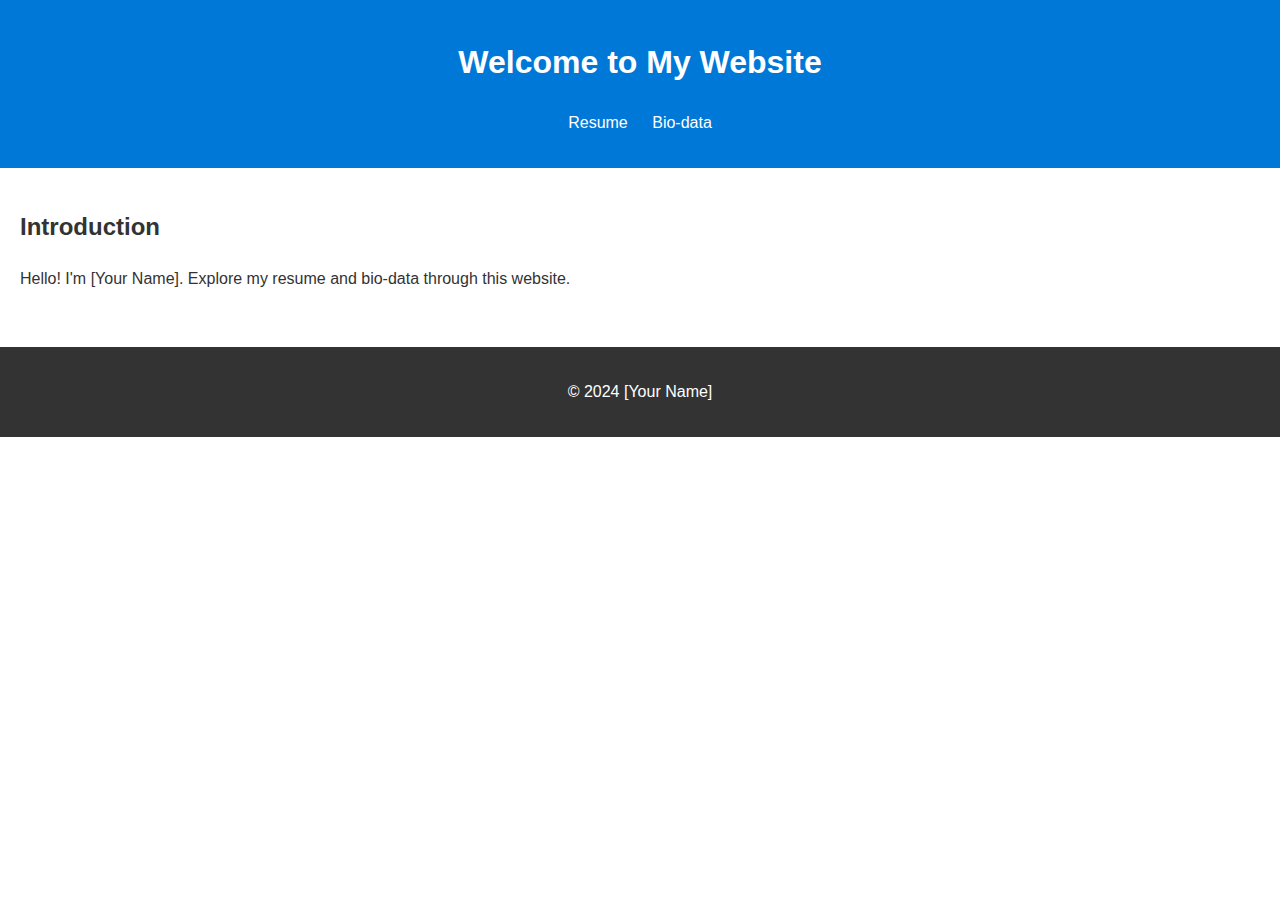
<file: index.html>
<!DOCTYPE html>
<html lang="en">
<head>
  <meta charset="UTF-8">
  <meta name="viewport" content="width=device-width, initial-scale=1.0">
  <title>Personal Website</title>
  <link rel="stylesheet" href="styles.css">
</head>
<body>
  <header>
    <h1>Welcome to My Website</h1>
    <nav>
      <ul>
        <li><a href="resume.html">Resume</a></li>
        <li><a href="bio-data.html">Bio-data</a></li>
      </ul>
    </nav>
  </header>
  <main>
    <section>
      <h2>Introduction</h2>
      <p>Hello! I'm [Your Name]. Explore my resume and bio-data through this website.</p>
    </section>
  </main>
  <footer>
    <p>&copy; 2024 [Your Name]</p>
  </footer>
</body>
</html>
</file>
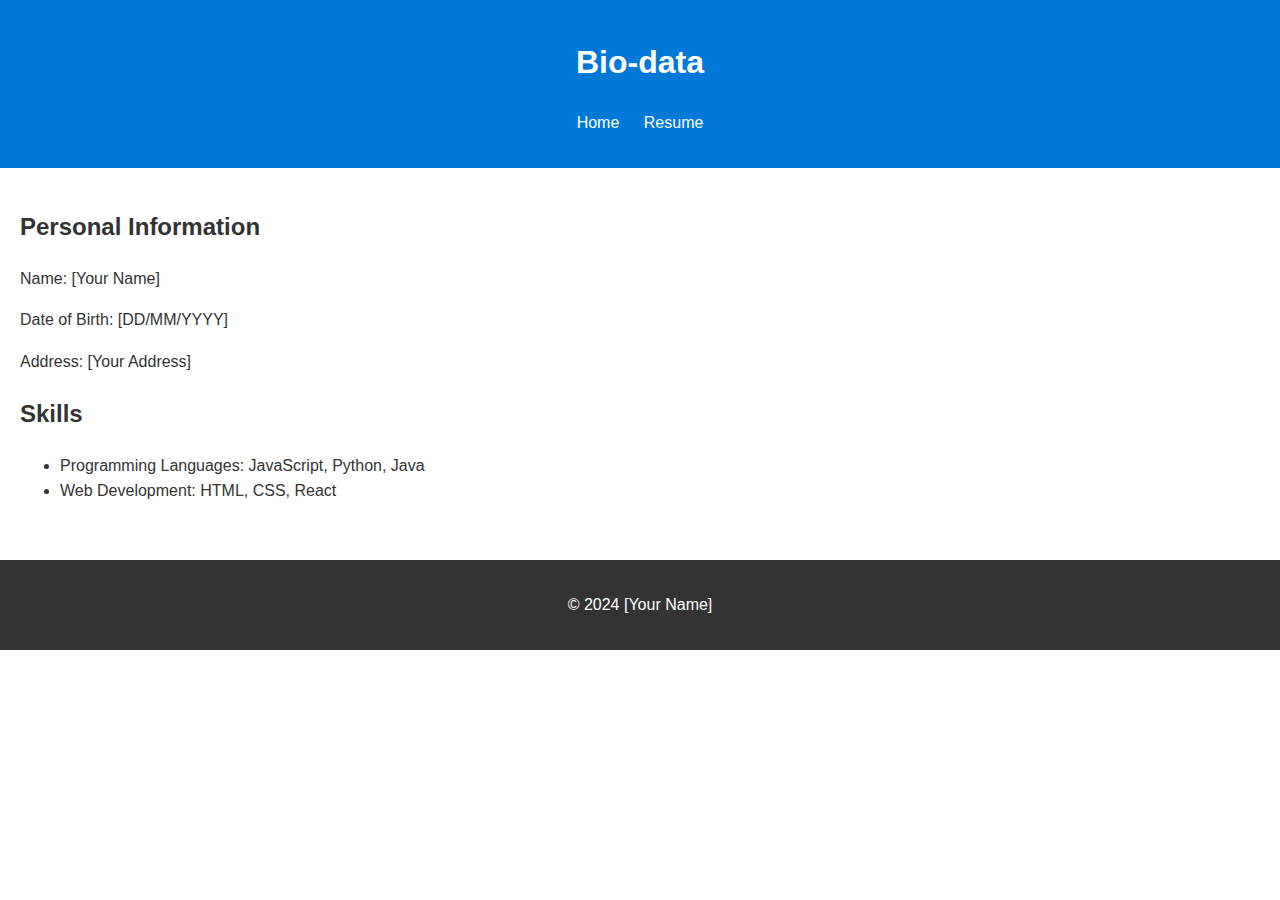
<file: bio-data.html>
<!DOCTYPE html>
<html lang="en">
<head>
  <meta charset="UTF-8">
  <meta name="viewport" content="width=device-width, initial-scale=1.0">
  <title>Bio-data</title>
  <link rel="stylesheet" href="styles.css">
</head>
<body>
  <header>
    <h1>Bio-data</h1>
    <nav>
      <ul>
        <li><a href="index.html">Home</a></li>
        <li><a href="resume.html">Resume</a></li>
      </ul>
    </nav>
  </header>
  <main>
    <section>
      <h2>Personal Information</h2>
      <p>Name: [Your Name]</p>
      <p>Date of Birth: [DD/MM/YYYY]</p>
      <p>Address: [Your Address]</p>
    </section>
    <section>
      <h2>Skills</h2>
      <ul>
        <li>Programming Languages: JavaScript, Python, Java</li>
        <li>Web Development: HTML, CSS, React</li>
      </ul>
    </section>
  </main>
  <footer>
    <p>&copy; 2024 [Your Name]</p>
  </footer>
</body>
</html>
</file>
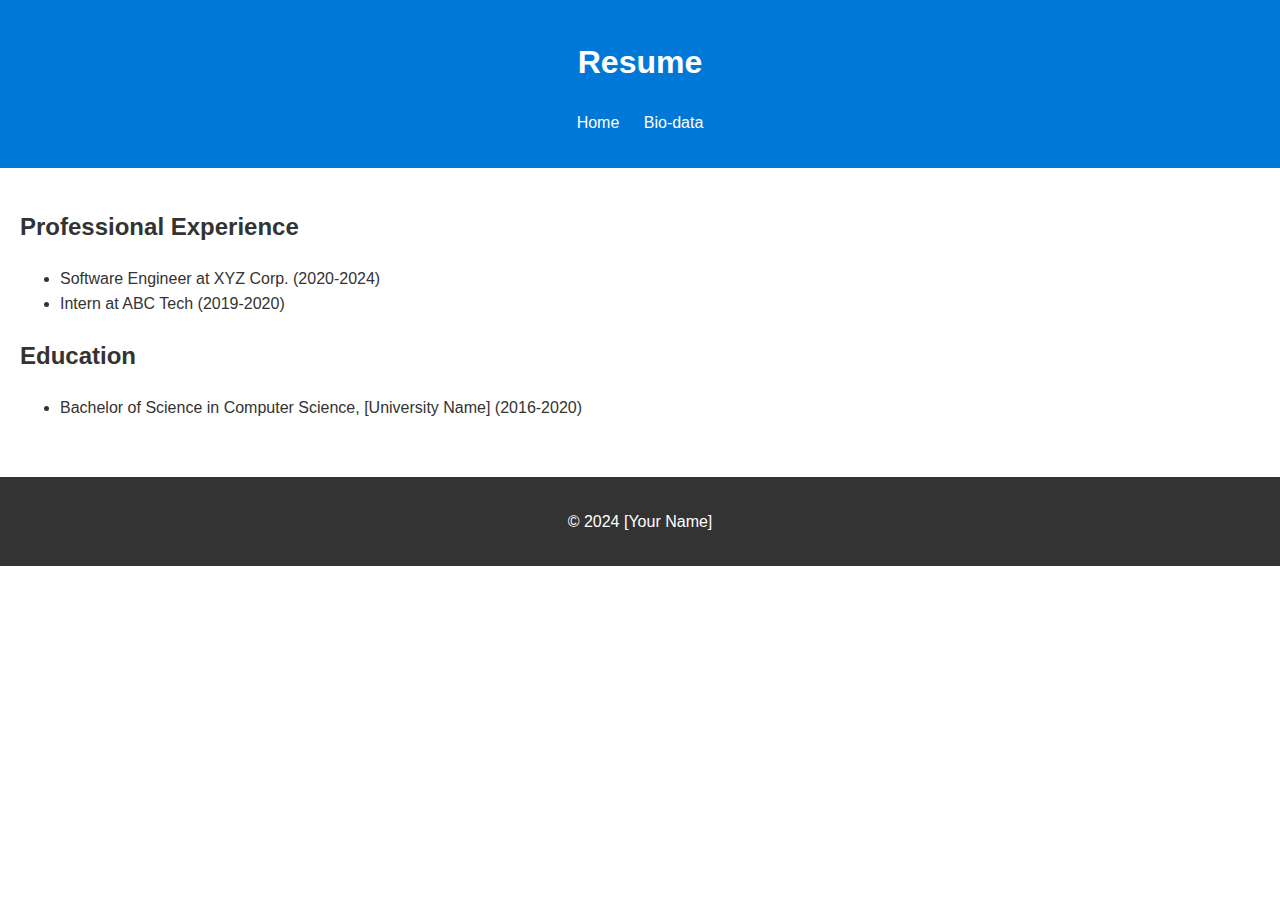
<file: resume.html>
<!DOCTYPE html>
<html lang="en">
<head>
  <meta charset="UTF-8">
  <meta name="viewport" content="width=device-width, initial-scale=1.0">
  <title>Resume</title>
  <link rel="stylesheet" href="styles.css">
</head>
<body>
  <header>
    <h1>Resume</h1>
    <nav>
      <ul>
        <li><a href="index.html">Home</a></li>
        <li><a href="bio-data.html">Bio-data</a></li>
      </ul>
    </nav>
  </header>
  <main>
    <section>
      <h2>Professional Experience</h2>
      <ul>
        <li>Software Engineer at XYZ Corp. (2020-2024)</li>
        <li>Intern at ABC Tech (2019-2020)</li>
      </ul>
    </section>
    <section>
      <h2>Education</h2>
      <ul>
        <li>Bachelor of Science in Computer Science, [University Name] (2016-2020)</li>
      </ul>
    </section>
  </main>
  <footer>
    <p>&copy; 2024 [Your Name]</p>
  </footer>
</body>
</html>
</file>
<file: styles.css>
body {
    font-family: Arial, sans-serif;
    line-height: 1.6;
    margin: 0;
    padding: 0;
    color: #333;
  }
  
  header {
    background: #0078d7;
    color: #fff;
    padding: 1rem 0;
    text-align: center;
  }
  
  nav ul {
    list-style: none;
    padding: 0;
  }
  
  nav ul li {
    display: inline;
    margin: 0 10px;
  }
  
  nav ul li a {
    color: #fff;
    text-decoration: none;
  }
  
  footer {
    background: #333;
    color: #fff;
    text-align: center;
    padding: 1rem 0;
    margin-top: 20px;
  }
  
  main {
    padding: 20px;
  }
</file>
